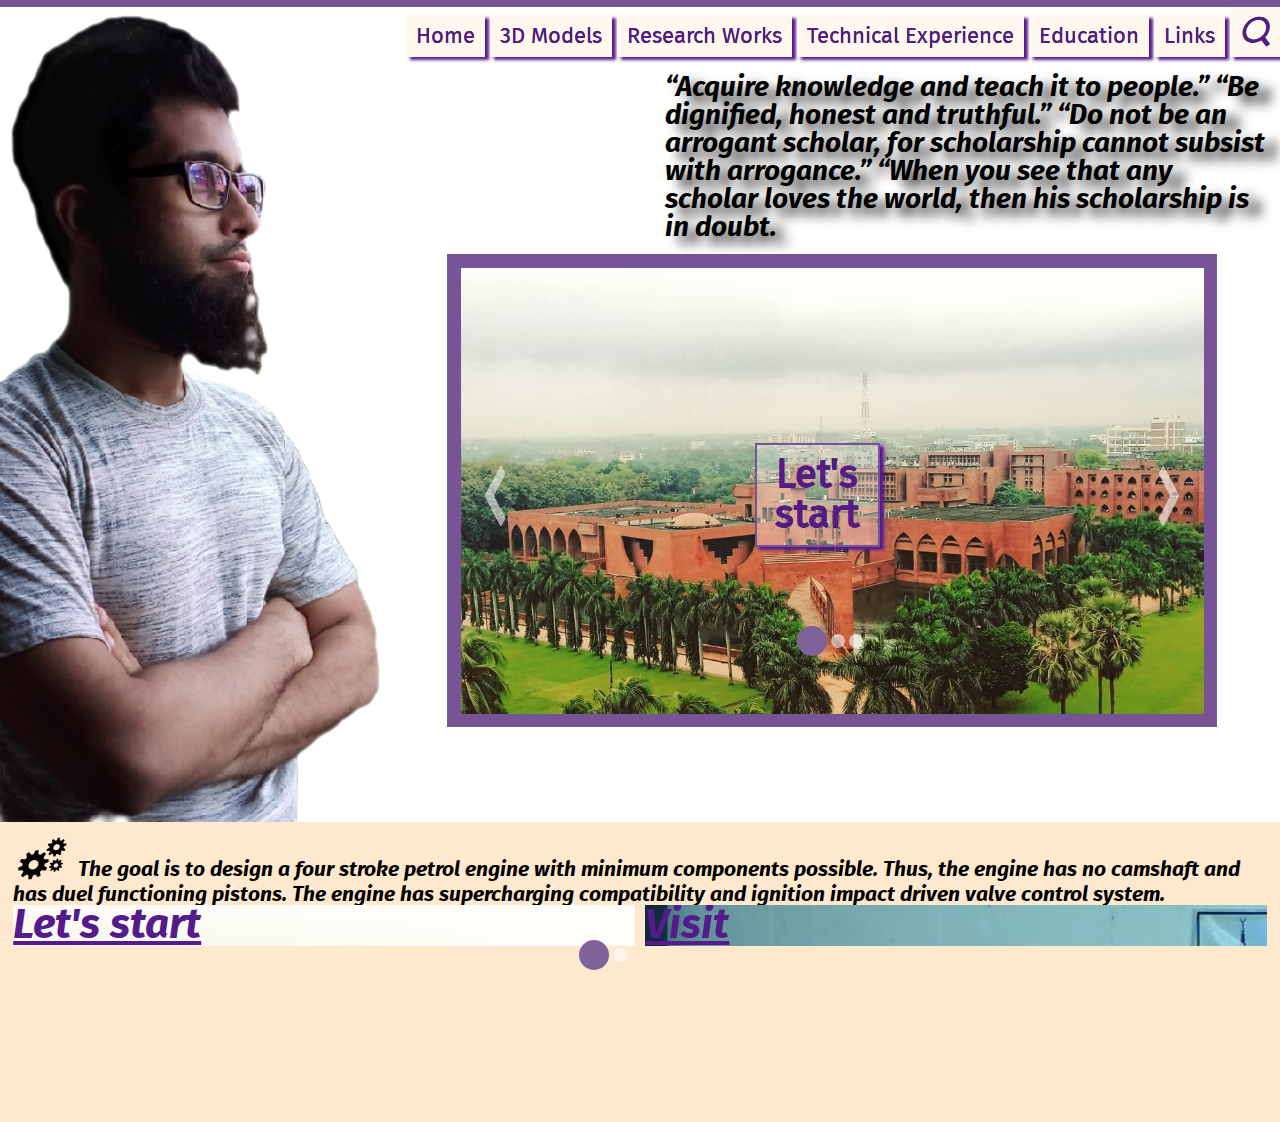
<file: index.html>
<!DOCTYPE HTML>
<html lang="en-US">
<head>
	<meta charset="UTF-8">
	<title> Nasim's POrtfolio</title>
	<link rel="stylesheet" href="css/style.css"/>
	<link rel = "stylesheet" href = "css/fonts.css">
	<link rel = "stylesheet" href = "css/icofont.css">
	<link rel = "stylesheet" href = "css/owl.carousel.css">
	<link rel = "stylesheet" href = "css/meanmenu.css">
	
<meta name="viewport" content="width=device-width, initial-scale=1">
<style>
.responsive {
  max-width: 100%;
  height: auto;
}
</style>

</head>
<div class ="body">
<javascripts>
<script type="text/javascript" src="js/jquery-3.6.0.js" ></script>
	<script type="text/javascript" src="js/owl.carousel.js" ></script>
	<script type="text/javascript" src="js/jquery.meanmenu.js" ></script>
		<script type="text/javascript" src="js/active.js" ></script>
		</javascripts>


		<div class ="container">
						 <img src= "img/portfolio pic.png" class ="pic responsive" width="330" height="700">

			<div class="main-menu">
			
				<ul>
				<div class="menu-items">
					<li><a href="">Home</a></li>
					<li>
					<a href="">3D Models</a>
					<ul class="sub-menu">
						<li><a href="">Petrol Engine</a></li>
						<li><a href="">Washing Machine</a></li>
					</ul>
					</li>
					<li><a href="">Research Works</a>
					<ul class="sub-menu">
						<li><a href="">AIP Journal</a></li>
						<li><a href="">IUT-JET Journal</a></li>
					</ul>
					</li>
					<li><a href="">Technical Experience</a>
					<ul class="sub-menu">
						<li><a href="">Design Engineer</a></li>
						<li><a href="">Executive</a></li>
					</ul>
					</li>
					<li><a href="">Education</a>
					<ul class="sub-menu">
						<li><a href="">Graduation</a></li>
					</ul>
					</li>
					<li><a href="">Links</a>
					<ul class="sub-menu">
						<li><a href="">Sites</a></li>
						<li><a href="">Contacts</a></li>
					</ul>
					</li>
					<li><a href="">
					<!-- <div class ="logo-search"> -->
					<i class="icofont-search-1"></i>
					<!-- </div> -->
					</a>
					</li>
					</div>
				<div class="quatation">
					<p>
						“Acquire knowledge and teach it to people.” 
						“Be dignified, honest and truthful.” “Do not be an arrogant scholar, for scholarship cannot subsist with arrogance.” “When you see that any scholar loves the world, then his scholarship is in doubt.
					</p>
				</div>	
					
				</ul>
				
				
			
			<div class = "slider" >
			<div class="big-slider owl-carousel " > 
			
			<div class="slide" style= "background-image:url(img/iut.png)" >
			<h1> <a href= "">Let's start</a> </h1>

			</div>
			
			<div class="slide " style= "background-image:url(img/group.jpg)">
			<h1> <a href= "">Visit</a> </h1>
			</div>
			
			<div class="slide " style= "background-image:url(img/chair.jpg)">
			<h1> <a href= "">Read</a> </h1>
			</div>
			
			</div>

			</div>
			
			
			</div>
				
			
				
	
	
	
		
	</div>


		

	
	<div class="petrol-engine">
	<pr><i class="icofont-gears"></i>
	&nbsp; The goal is to design a four stroke petrol engine with
minimum components possible. Thus, the engine has no 
camshaft and has duel functioning pistons. The engine has supercharging compatibility and ignition impact driven valve control system.
	</pr>
	<div class="small-slider owl-carousel" > 
	
	<div class="slide-small" style= "background-image:url(img/iut.png)" >
	<h1> <a href= "">Let's start</a> </h1>

	</div>
	
	<div class="slide-small" style= "background-image:url(img/group.jpg)">
	<h1> <a href= "">Visit</a> </h1>
	</div>
	
	<div class="slide-small" style= "background-image:url(img/chair.jpg)">
	<h1> <a href= "">Read</a> </h1>
	</div>
	
	</div>
	</div>
	
	
	
			


</div>
</html>
</file>
<file: css/style.css>
*{margin:0; padding:0;box-sizing:border-box;}

ul{list-style:none;}
a{transition: 0.2s}
.body{	width:100%;
		border-top: 7px solid #765495;}
		
/*  .container{ width: 100%; display: block;height:50%}  */
.main-menu {		display: block;
			    width: 70%;
				font-family: 'fira_sansbook';
				float: right;
				font-size: 20px;
				animation-name: anim1;
				animation-duration: 2s; 
				display: block;
				/* display: inline-block; */
				/* overflow: hidden; */
				
			}

.pic{    float: left;
z-index:1;
    position: relative;	
width:30%;	}
.icofont-search-1{font-family: "IcoFont"; font-size:30px ;font-style: italic; }
.icofont-gears{    font-size: 50px;}
.menu-items{float: right;}
.quatation {  width: 70%;
    float: right;	}
.quatation p{  position: relative;
    float: left;
    width: 100%;
    /* margin-right: 45px; */
    font-size: 140%;
    padding: 2%;
    top: 0px;
    /* overflow: hidden; */
    /* margin-top: -110px; */
    font-family: 'fira_sansbold_italic';
    /* padding: 100px 20px; */
    text-shadow: 13px 8px 12px #332e2e;
    /* opacity: 0; */
    animation-name: anim;
    animation-duration: 3s;
    animation-fill-mode: forwards;
    z-index: -8;
	transition: all 50s ease 0s;
				}
				
.main-menu ul:hover> .quatation { transform:scale(0,0); 
} 


@keyframes anim1 {
					0% {transform: translateX(-500px);} 
					/* 50% {transform: scaleX(.5);}  */
					100% {transform: translateX(0px);} 
}			
@keyframes anim {
					0% {opacity: 0;);} 
					50% {opacity: 0;} 
					100% {opacity: 1;} 
}
.main-menu ul {     float: right;
    /* margin-right: 10px; */
    /* width: 93%; */}

.main-menu ul li {  display: inline-block;
					
				 
					}
	
.main-menu a{        float: right;
    font-size: 110%; 
    font-color: #f8dabcfc;
    text-shadow: 0 0 black;
    text-decoration: none;
    padding: 10px;
    background:  #fff8ef /* #ffffff00 */; 
    box-shadow: 4px 3px 3px 0px;
	
	
	
					}
					
.main-menu ul li .sub-menu{      position: absolute;
    /* border-top: 2px solid #765495; */
    top: 70px;
    /* visibility: hidden; */
    transition: all .2s ease 0s;
    opacity: 0;					
}
								


.main-menu ul li:hover>  .sub-menu{ opacity:1;  top: 60px;} 
 

.main-menu ul li:hover> a{color:#9431ee; text-shadow: 0 0 black; transform:scale(1.05,1.05);}



.main-menu ul li .sub-menu li{       /* right: 5%; */
    display: block;
    width: 35%;
    padding: 2%;
								}
	
.main-menu ul li .sub-menu li a{        padding: 10px;
    float: left;
    /* font-size: 92%; */
    border-bottom: 2px solid #765495;
    /* background: #ffffff00; */
	}

								
.main-menu ul li .sub-menu li:hover> a{padding:20px;}









/* slider*/



.slider {                          position: relative;
    width: 86%;
    /* height: 67%; */
    /* display: inline-block; */
    margin-top: 5%;
    left: 7%;
    /* float: right; */
    padding: 1.5%;
    text-align: center;
    background: #765495;
    overflow: hidden;
    animation-name: anim;
    animation-duration: 2.5s;
    animation-fill-mode: forwards;
    z-index: 8;
	
}	



.slide {    /* overflow: hidden; */
    width: 100%;
    /* height: 550px; */
    padding: 30%;
	position: relative;
    background-size: cover;
    background-position: top;
    
}
	.slide a{                  font-size: 100%;
    font-family: 'fira_sansbook';
    text-align: center;
    /* float: left; */
    /* left: -28%; */
    margin-right: 34%;
    margin-left: 24%;
    /* margin-block: 50%; */
    display: inline-block;
    text-decoration: none;
    border: 2px solid #765495;
    margin-top: -16%;
    /* margin: 41%; */
    /* margin-bottom: 169px; */
    /* padding: 10px; */
    background: #ffffff50;
    transition: all 0.1s ease 0s;

	} 
.slide a:hover{background: #ffffff90;}



.owl-nav{overflow:hidden; height:0px;}


.icofont-curved-left {       /* backface-visibility: visible; */
    /* background-color: black; */
    font-size: 500%;
    position: absolute;
    top: 40%;
    left: -2%;
	color: #ffffff90 ;
	font-style: normal;
	
	    
    /* float: left; */
	}
	
.icofont-curved-right {       /* backface-visibility: visible; */
    /* background-color: black; */
    font-size:  500%;
    position: absolute;
    top: 40%;
    right: -2%;
	color: #ffffff90 ;
	font-style: normal;
	
    /* float: left; */
	}


.owl-dots{              /* background: aqua; */
    /* overflow: hidden; */
    /* height: 50px; */
    /* width: 585px; */
    top: 80%;
    left: 45%;
    position: absolute;
    /* z-index: 999; */
}
	
.owl-dot {    background: red;
    /* color: red; */
    /* border: none; */
    padding: 7px;
    margin: 2px;
    border-radius: 15px;
    /* font-size: 500px; */
}


.petrol-engine{           width: 100%;
    height: 300px;
    float: right;
    font-size: 130%;
    overflow: hidden;
    /* margin-top: 100px; */
    font-family: 'fira_sansbold_italic';
    /* top: 500px; */
    background-color: #ffe9cdfc;
    padding: 1%;
    /* margin-top: 550px; */
}
</file>
<file: css/fonts.css>
/*! Generated by Font Squirrel (https://www.fontsquirrel.com) on June 29, 2021 */



@font-face {
    font-family: 'fira_sansbold';
    src: url('../fonts/firasans-bold-webfont.woff2') format('woff2'),
         url('../fonts/firasans-bold-webfont.woff') format('woff');
    font-weight: normal;
    font-style: normal;

}




@font-face {
    font-family: 'fira_sansbold_italic';
    src: url('../fonts/firasans-bolditalic-webfont.woff2') format('woff2'),
         url('../fonts/firasans-bolditalic-webfont.woff') format('woff');
    font-weight: normal;
    font-style: normal;

}




@font-face {
    font-family: 'fira_sansbook';
    src: url('../fonts/firasans-book-webfont.woff2') format('woff2'),
         url('../fonts/firasans-book-webfont.woff') format('woff');
    font-weight: normal;
    font-style: normal;

}




@font-face {
    font-family: 'fira_sanseight';
    src: url('../fonts/firasans-eight-webfont.woff2') format('woff2'),
         url('../fonts/firasans-eight-webfont.woff') format('woff');
    font-weight: normal;
    font-style: normal;

}




@font-face {
    font-family: 'fira_sanseight_italic';
    src: url('../fonts/firasans-eightitalic-webfont.woff2') format('woff2'),
         url('../fonts/firasans-eightitalic-webfont.woff') format('woff');
    font-weight: normal;
    font-style: normal;

}




@font-face {
    font-family: 'fira_sansmedium';
    src: url('../fonts/firasans-medium-webfont.woff2') format('woff2'),
         url('../fonts/firasans-medium-webfont.woff') format('woff');
    font-weight: normal;
    font-style: normal;

}




@font-face {
    font-family: 'fira_sansregular';
    src: url('../fonts/firasans-regular-webfont.woff2') format('woff2'),
         url('../fonts/firasans-regular-webfont.woff') format('woff');
    font-weight: normal;
    font-style: normal;

}




@font-face {
    font-family: 'fira_sansthin';
    src: url('../fonts/firasans-thin-webfont.woff2') format('woff2'),
         url('../fonts/firasans-thin-webfont.woff') format('woff');
    font-weight: normal;
    font-style: normal;

}
</file>
